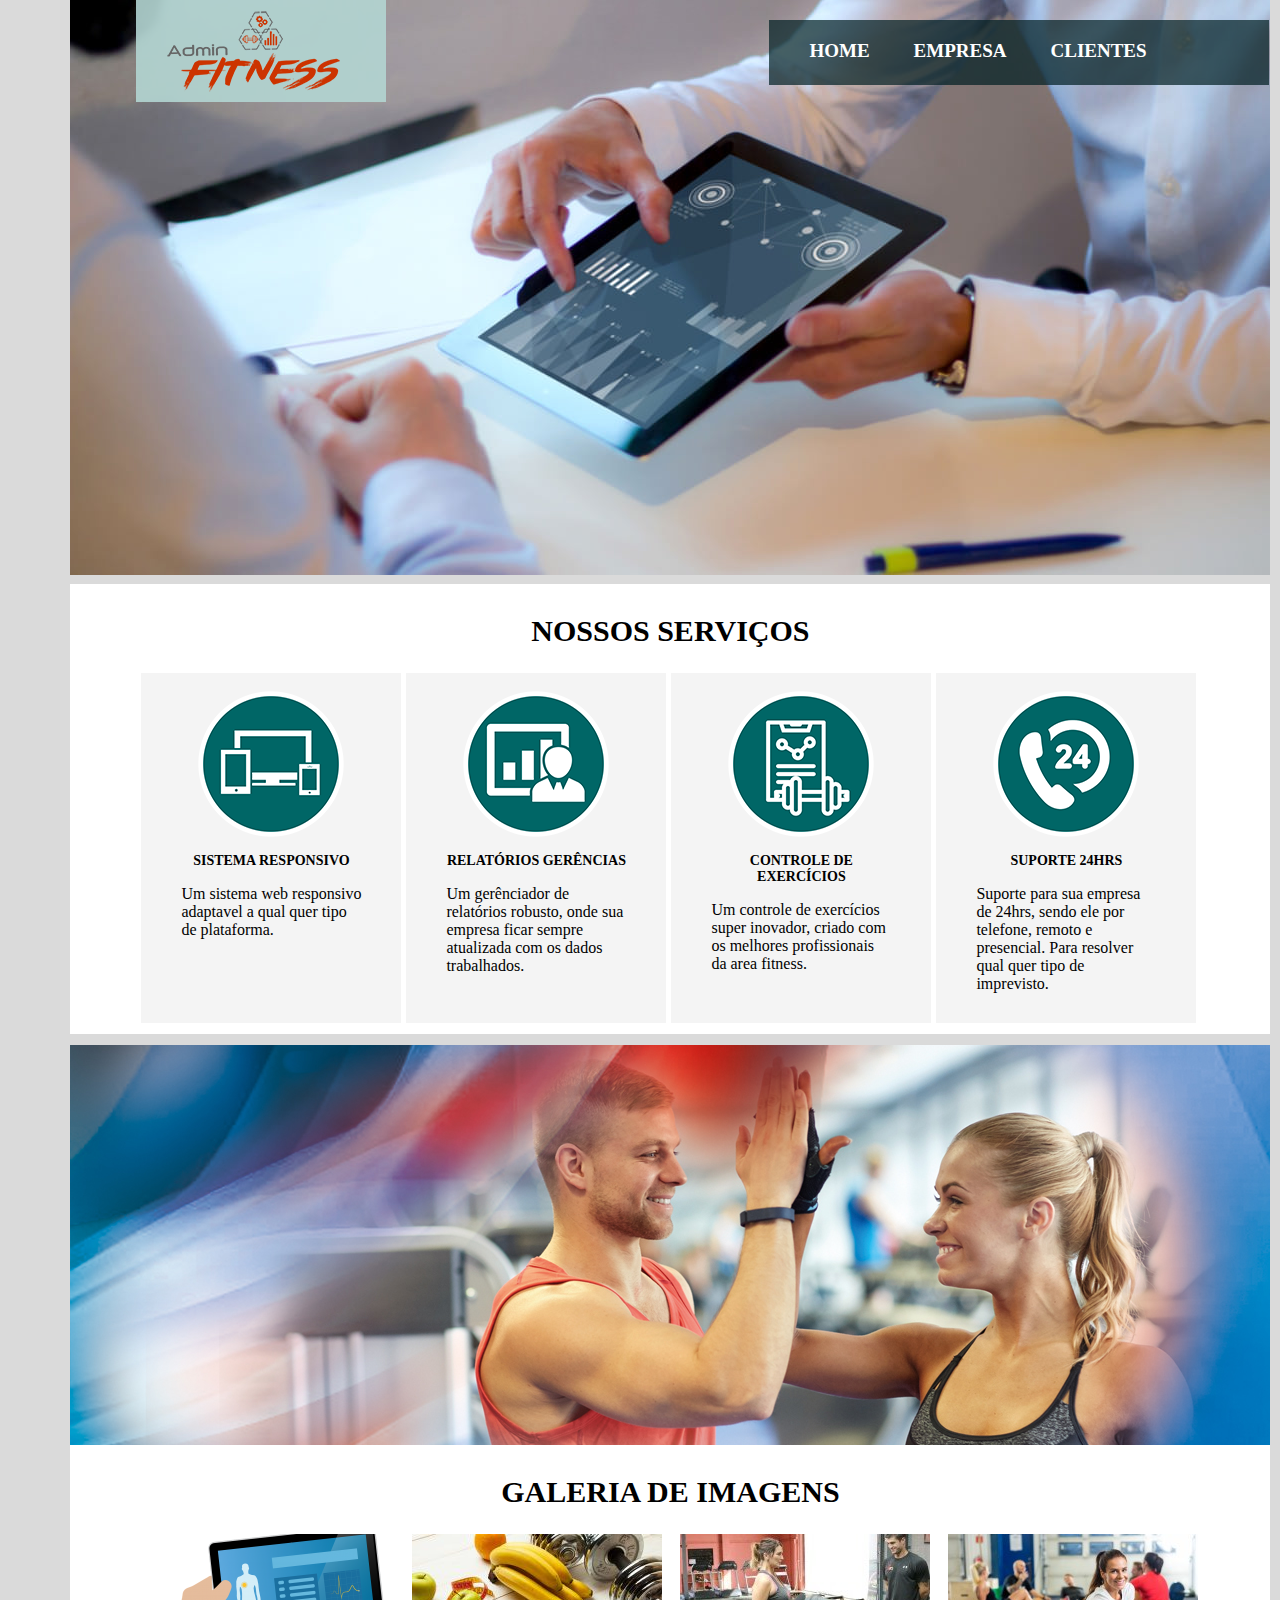
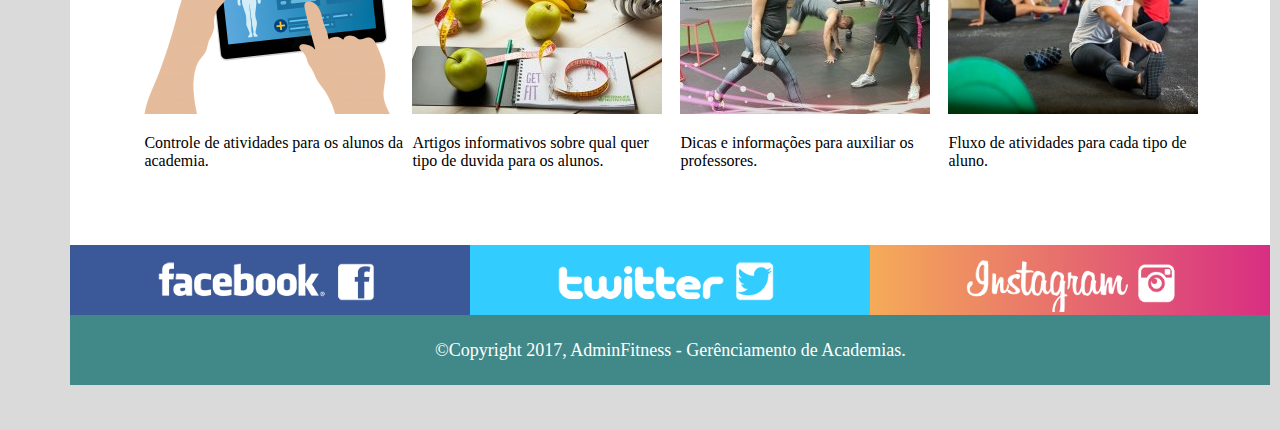
<file: index.html>
<!DOCTYPE html>
<html>
<head>
	<title>AdminFitness</title>
	<meta charset="utf-8">
	<link rel="stylesheet" type="text/css" href="css/style.css">
</head>
<body>
	<div class="centralizar">
		<div class="page">
			<header class="centralizar">
				<div class="logo centralizar">
					<figure>
						<img src="img/logo.png" alt="">
					</figure>
				</div>
				<div class="menu menu-right">
					<nav>
						<ul>
							<li><a class="active" href="index.html" title="">Home</a></li>
							<li><a href="empresa.html" title="">Empresa</a></li>
							<li><a href="clientes.html" title="">Clientes</a></li>
						</ul>
					</nav>			
				</div>

			</header>
			<div class="banner">
				<figure>
					<img src="img/banner.jpg" alt="">
				</figure>
			</div>
			<section class="aj">
				<div class="servicos">
					<h2>Nossos Serviços</h2>
					<div class="servicos-elementos centralizar">
						<div class="elementos">
							<figure>
								<img src="img/figure-responsive.png" alt="">
								<h3>Sistema Responsivo</h3>
								<p>Um sistema web responsivo adaptavel a qual quer tipo de plataforma.</p>
							</figure>
						</div>
						<div class="elementos">
							<figure>
								<img src="img/figure-relatorio.png" alt="">
								<h3>Relatórios Gerências</h3>
								<p>Um gerênciador de relatórios robusto, onde sua empresa ficar sempre
								atualizada com os dados trabalhados.</p>
							</figure>
						</div>
						<div class="elementos">
							<figure>
								<img src="img/figure-controle-exercise.png" alt="">
								<h3>Controle de Exercícios</h3>
								<p>Um controle de exercícios super inovador, criado com os melhores
								profissionais da area fitness.</p>
							</figure>
						</div>
						<div class="elementos">
							<figure>
								<img src="img/figure-suporte.png" alt="">
								<h3>Suporte 24hrs</h3>
								<p>Suporte para sua empresa de 24hrs, sendo ele por telefone, remoto e presencial. Para resolver qual quer tipo de imprevisto.</p>
							</figure>
						</div>																		
					</div>
				</div>
			</section>
			<article class="ajx2">
				<figure>
					<img src="img/banner2.jpg" alt="">
				</figure>
			</article>
			<article>
				<div class="galeria">
					<h2>Galeria de Imagens</h2>
					<div class="galeria-elementos centralizar">
						<div class="elementos-img">
							<figure>
								<img src="img/elemento-01.png" alt="">
								<p>Controle de atividades para os alunos da academia.</p>
							</figure>						
						</div>
						<div class="elementos-img">
							<figure>
								<img src="img/elemento-02.jpg" alt="">
								<p>Artigos informativos sobre qual quer tipo de duvida para os 
								alunos.</p>
							</figure>						
						</div>						
						<div class="elementos-img">
							<figure>
								<img src="img/elemento-03.jpg" alt="">
								<p>Dicas e informações para auxiliar os professores.</p>
							</figure>						
						</div>						
					</div>
					<div class="elementos-img">
						<figure>
							<img src="img/elemento-04.jpg" alt="">
							<p>Fluxo de atividades para cada tipo de aluno.</p>
						</figure>						
					</div>					
				</div>
			</article>
			<footer>
				<div class="social">
					<div class="social-elementos">
						<div class="face">
							<figure>
								<a href="https://pt-br.facebook.com/" title=""><img src="img/icone-facebook.png"></a>
							</figure>
						</div>
						<div class="twitter">
							<figure>
								<a href="https://twitter.com/" title=""><img src="img/icone-twitter.png"></a>
							</figure>						
						</div>
						<div class="insta">
							<figure>
								<a href="https://www.instagram.com/?hl=pt-br" title=""><img src="img/icone-instagram.png"></a>
							</figure>						
						</div>						
					</div>
				</div>
				<div class="copyright">
					<p>©Copyright 2017, AdminFitness - Gerênciamento de Academias.</p>
				</div>
			</footer>
		</div>
	</div>

</body>
</html>
</file>
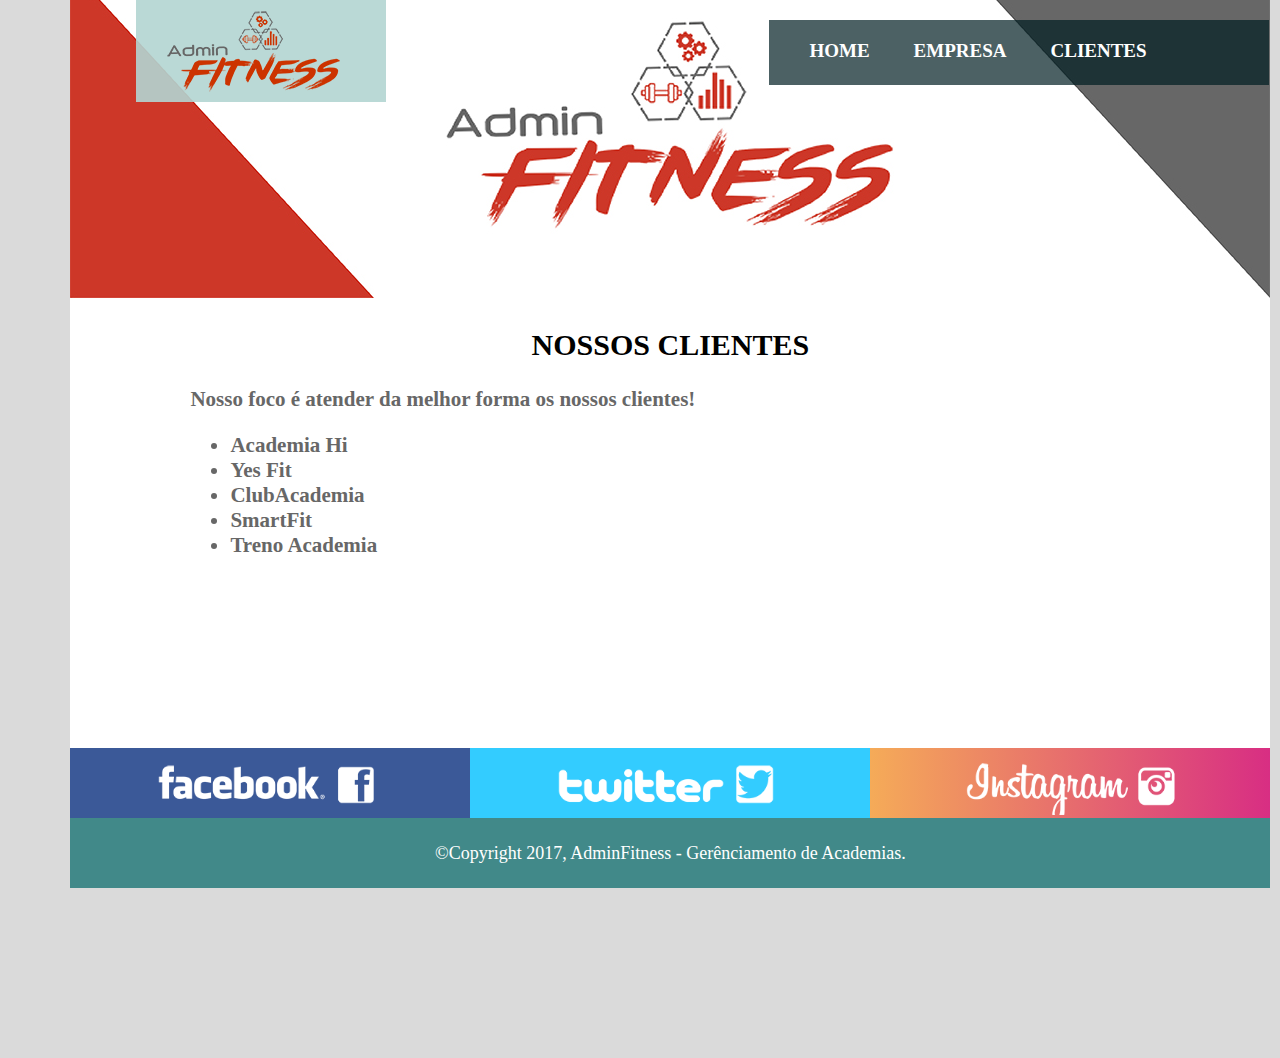
<file: clientes.html>
<!DOCTYPE html>
<html>
<head>
	<title>AdminFitness</title>
	<meta charset="utf-8">
	<link rel="stylesheet" type="text/css" href="css/style.css">
</head>
<body>
	<div class="centralizar">
		<div class="page3">
			<header class="centralizar">
				<div class="logo centralizar">
					<figure>
						<img src="img/logo.png" alt="">
					</figure>
				</div>
				<div class="menu menu-right">
					<nav>
						<ul>
							<li><a href="index.html" title="">Home</a></li>
							<li><a href="empresa.html" title="">Empresa</a></li>
							<li><a class="active" href="clientes.html" title="">Clientes</a></li>
						</ul>
					</nav>			
				</div>

			</header>
			<div class="banner-empresa">
				<figure>
					<img src="img/banner-logo.jpg" alt="">
				</figure>
			</div>
			<section>
				<div class="servicos emp empx2">
					<h2>Nossos clientes</h2>
					<h3>Nosso foco é atender da melhor forma os nossos clientes!<h3>
					<ul>
						<li>Academia Hi</li>
						<li>Yes Fit</li>
						<li>ClubAcademia</li>
						<li>SmartFit</li>
						<li>Treno Academia</li>
					</ul>
						
				</section>

			</article>
			<footer class="ajusta ajustax2">
				<div class="social">
					<div class="social-elementos">
						<div class="face">
							<figure>
								<a href="https://pt-br.facebook.com/" title=""><img src="img/icone-facebook.png"></a>
							</figure>
						</div>
						<div class="twitter">
							<figure>
								<a href="https://twitter.com/" title=""><img src="img/icone-twitter.png"></a>
							</figure>						
						</div>
						<div class="insta">
							<figure>
								<a href="https://www.instagram.com/?hl=pt-br" title=""><img src="img/icone-instagram.png"></a>
							</figure>						
						</div>						
					</div>
				</div>
				<div class="copyright">
					<p>©Copyright 2017, AdminFitness - Gerênciamento de Academias.</p>
				</div>
			</footer>
		</div>
	</div>

</body>
</html>
</file>
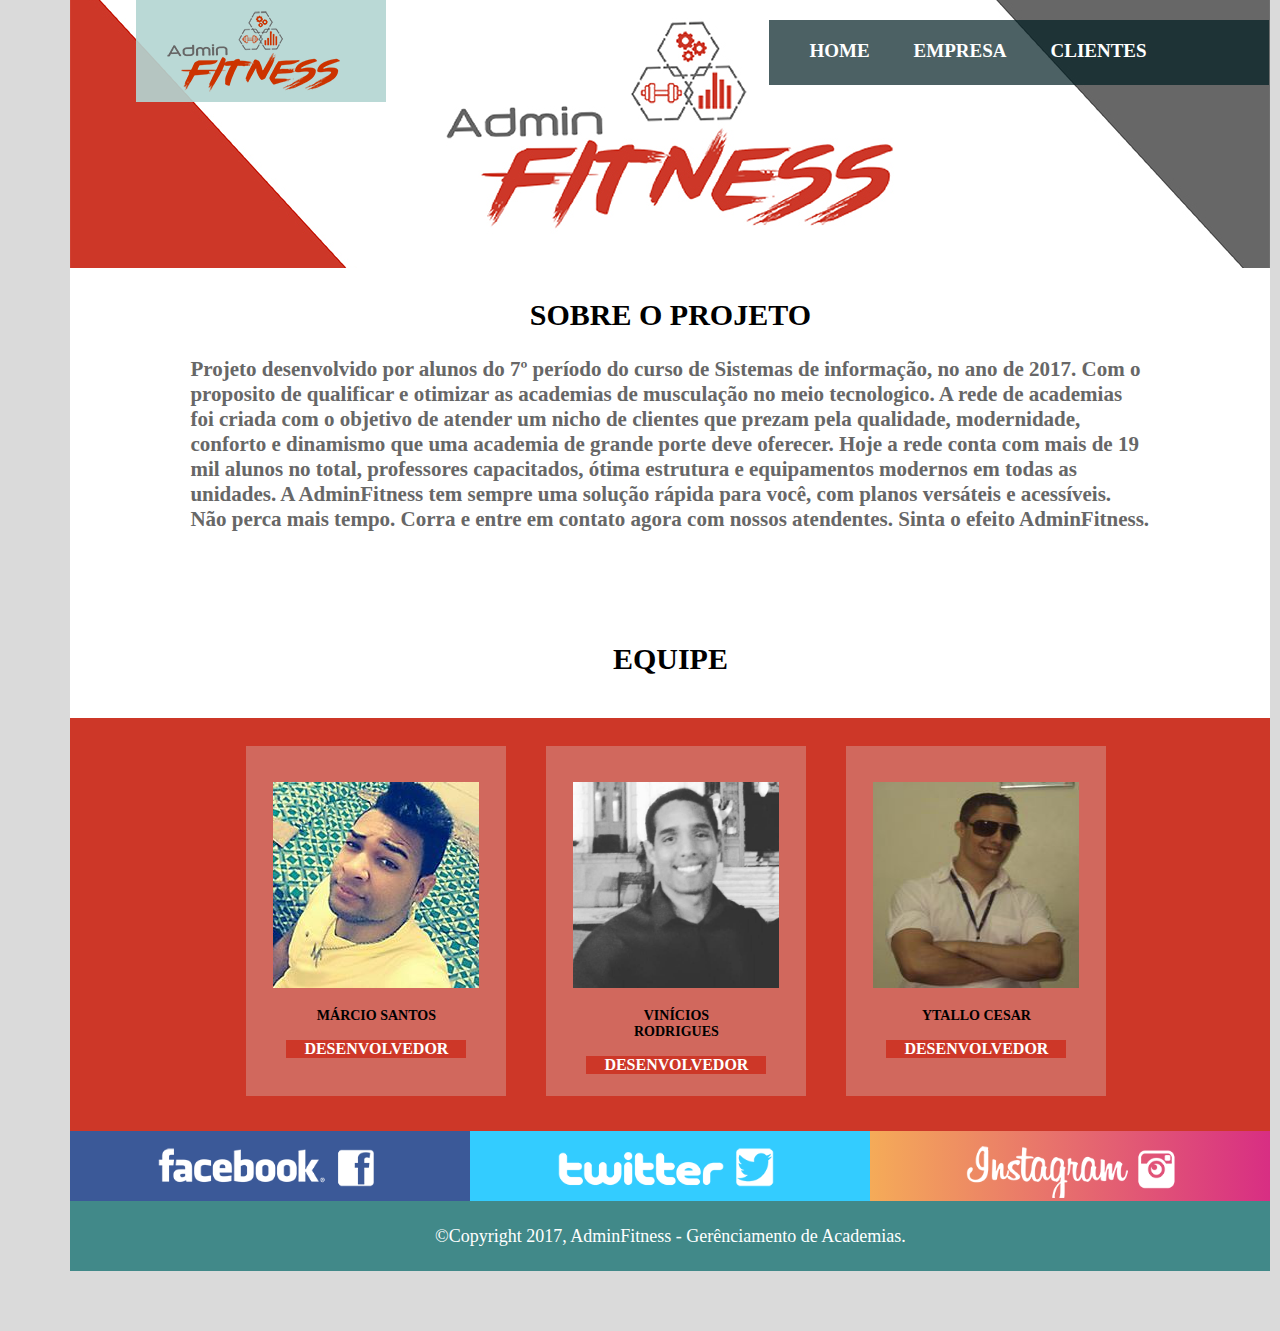
<file: empresa.html>
<!DOCTYPE html>
<html>
<head>
	<title>AdminFitness</title>
	<meta charset="utf-8">
	<link rel="stylesheet" type="text/css" href="css/style.css">
</head>
<body>
	<div class="centralizar">
		<div class="page2">
			<header class="centralizar">
				<div class="logo centralizar">
					<figure>
						<img src="img/logo.png" alt="">
					</figure>
				</div>
				<div class="menu menu-right">
					<nav>
						<ul>
							<li><a href="index.html" title="">Home</a></li>
							<li><a class="active" href="empresa.html" title="">Empresa</a></li>
							<li><a href="clientes.html" title="">Clientes</a></li>
						</ul>
					</nav>			
				</div>

			</header>
			<div class="banner-empresa">
				<figure>
					<img src="img/banner-logo.jpg" alt="">
				</figure>
			</div>
			<section class="secao">
				<div class="servicos emp">
					<h2>Sobre o Projeto</h2>
					<h3>Projeto desenvolvido por alunos do 7º período do curso de Sistemas de informação, no ano de 2017. Com o proposito de qualificar e otimizar as academias de musculação no meio tecnologico.
						A rede de academias foi criada com o objetivo de atender um nicho de clientes que prezam pela qualidade, modernidade, conforto e dinamismo que uma academia de grande porte deve oferecer.

						Hoje a rede conta com mais de 19 mil alunos no total, professores capacitados, ótima estrutura e equipamentos modernos em todas as unidades.

						A AdminFitness tem sempre uma solução rápida para você, com planos versáteis e acessíveis. Não perca mais tempo. Corra e entre em contato agora com nossos atendentes. Sinta o efeito AdminFitness.</h3>
						<div class="servicos-elementos centralizar">
							<h2 class="ajusta-txt">Equipe</h2>
							<div class="elementos ajusta-img">
								<figure>
									<img src="img/aluno01.jpg" alt="">
									<h3>Márcio Santos</h3>
									<p>Desenvolvedor</p>
								</figure>
							</div>
							<div class="elementos ajusta-img">
								<figure>
									<img src="img/aluno02.jpg" alt="">
									<h3>Vinícios Rodrigues</h3>
									<p>Desenvolvedor</p>
								</figure>
							</div>
							<div class="elementos ajusta-img">
								<figure>
									<img src="img/aluno03.png" alt="">
									<h3>Ytallo Cesar</h3>
									<p>Desenvolvedor</p>
								</figure>
							</div>																		
						</div>
					</div>
				</section>

			</article>
			<footer class="ajusta">
				<div class="social">
					<div class="social-elementos">
						<div class="face">
							<figure>
								<a href="https://pt-br.facebook.com/" title=""><img src="img/icone-facebook.png"></a>
							</figure>
						</div>
						<div class="twitter">
							<figure>
								<a href="https://twitter.com/" title=""><img src="img/icone-twitter.png"></a>
							</figure>						
						</div>
						<div class="insta">
							<figure>
								<a href="https://www.instagram.com/?hl=pt-br" title=""><img src="img/icone-instagram.png"></a>
							</figure>						
						</div>						
					</div>
				</div>
				<div class="copyright">
					<p>©Copyright 2017, AdminFitness - Gerênciamento de Academias.</p>
				</div>
			</footer>
		</div>
	</div>

</body>
</html>
</file>
<file: css/style.css>
body{
	padding: 0;
	margin: 0;
	background: #DADADA;
}

.centralizar{
	margin: 0 auto;
	width: 89%;
}

.page{
	width: 1200px;
	height: 2000px;
}

.page2{
	width: 1200px;
	height: 400px;
}
.page3{
	width: 1200px;
	height: auto;
}

header{
	width: 1000px;
	height: 100px;
}

.menu nav ul{
	padding: 0px;
	margin: 0px;
	height: 65px;
	background-color: rgba(0, 30, 34, 0.70);
	list-style: none;
	z-index: 998;
	display: block;
	position: relative; 
}

.menu nav ul li{
	display: inline;
}

.menu nav ul li a{
	padding: 20px 20px;
	display: inline-block;
	color: #fff;
	text-decoration: none;
	text-transform: uppercase;
	font-weight: bold;
	position: relative;
	left: 20px;
	-webkit-transition: 0.7s ease-in;
	-moz-transition: 0.7s ease-in;
	-o-transition: 0.7s ease-in;
	transition: 0.7s ease-in;
	font-size: 19px;
}
.menu-right{
	width: 500px;
	height: 50px;
	float: right;
	position: relative;
	top: 20px;
	left: 65px;
}
a:hover{
	background-color: #395268;
}
.logo{
	width: 250px;
	height: 100px;
	float: left;
}
.logo figure{
	margin: 0;
	padding: 0 30px;
	background-color: rgba(178,213,209,0.9);
	z-index: 999;
	position: relative;
	display: block;
	-webkit-transition: 0.9s ease-in;
	-moz-transition: 0.9s ease-in;
	-o-transition: 0.9s ease-in;
	transition: 0.9s ease-in;
}
.logo figure:hover{
	background-color: #00464F;
}


.banner{
	width: 1200px;
	height: 500px;
}

.banner-empresa{
	width: 1200px;
	height: 328px;
	position: relative;
	top: -10px;
}

.banner-empresa figure{
	position: relative;
	top: -120px;
	margin: 0 auto;
}
.banner figure{
	margin: 0 auto;
	position: relative;
	top: -55px;
	z-index: 1;
}

.banner img{
	position: relative;
	top: -70px;
}
.aj{
	position: relative;
	top: -10px
}
.servicos{
	width: 1200px;
	height: 450px;
	background: #fff;
	position: relative;
	top: -26px
}

.emp{
	position: relative;
	top: -140px;;

}

.empx2{
	position: relative;
	top: -150px;
}

.emp h3{
	color: #676767;
	font-size: 21px;
	margin: 0 auto;
	width: 80%;
	font-weight: bold;

}
.servicos h2{
	text-align: center;
	text-transform: uppercase;
	font-weight: bold;
	font-size: 30px;
	padding-top: 30px;
	padding-bottom: 0px; 
	margin-top: 20px;
}

.secao{
	background-color: #CD3728;
	float: left;
	position: relative;
	top: -40px;
}

.ajusta-img{
	position: relative;
	left: 70px;
	margin-left: 40px !important;
	top: 105px;
}
.ajusta-img img{
	width: 206px;
	height: 206px;
	padding: 20px;
	position: relative;
	right: 33px;
}
.ajusta-txt {

	position: relative;
	top: 60px;


}
.ajusta-img h3{
	color: #000;
	font-size: 15px;
}

.ajusta-img figure p{
	background-color: #CD3728;
	text-align: center;
	color: #fff;
	font-weight: bold;
	text-transform: uppercase;
}
.elementos{
	width: 260px;
	height: 350px;
	background-color: rgba(218,218,218,0.3);
	float: left;
	margin-left: 5px;
}
.elementos:hover{
	background-color: rgba(0,0,0,0.3);
	-webkit-transition: 0.9s ease-in;
	-moz-transition: 0.9s ease-in;
	-o-transition: 0.9s ease-in;
	transition: 0.9s ease-in;
}

.elementos img{
	display: block;
	margin-left: auto;
	margin-right: auto;
}

.elementos h3{
	font-size: 14px;
	font-weight: bold;
	text-align: center;
	text-transform: uppercase;
}

article{
	width: 1200px;
	height: 400px;
	float: left;
	position: relative;
	top: -25px;
}

article figure{
	margin: 0;
}

article h2{
	text-align: center;
	text-transform: uppercase;
	font-weight: bold;	
}

.galeria{
	width: 1200px;
	height: 400px;
	background-color: #fff;
	position: relative;
	top: -20px;
}

.galeria h2{
	text-align: center;
	text-transform: uppercase;
	font-weight: bold;
	font-size: 30px;
	padding-top: 30px;
	padding-bottom: 0px;
	margin-top: 20px;
}

.elementos-img{
	width: 260px;
	height: 350px;
	float: left;
	margin-left: 8px;
}

.ajusta{
	position: relative;
	top: -15px;
}

.ajustax2{
	position: relative;
	top: -125px;
}
footer .social{
	width: 1200px;
	height: 90px;
	float: left;
	position: relative;
	top: -25px;
}

.social figure{
	margin: 0;
	position: relative;
	top: 7px;
	left: 5px;
}

.social figure a{
	text-decoration: none;
	background: none;	
}
.social figure img{
	width: 250px;
	height: auto;
	position: relative;
	left: 55px;
}
.face{
	width: 400px;
	height: 70px;
	float: left; 
	background-color: #3B5998;
	-webkit-transition: 0.9s ease-in;
	-moz-transition: 0.9s ease-in;
	-o-transition: 0.9s ease-in;
	transition: 0.9s ease-in;
}
.face:hover{
	background-color: #3399CC;
}

.twitter{
	width: 400px;
	height: 70px;
	float: left; 
	background-color: #33CCFF;
	-webkit-transition: 0.9s ease-in;
	-moz-transition: 0.9s ease-in;
	-o-transition: 0.9s ease-in;
	transition: 0.9s ease-in;	
}

.twitter:hover{
	background-color: #33CCCC;
}

.insta{
	width: 400px;
	height: 70px;
	float: left; 
	background: linear-gradient(to right, #F5AB58, #D82E83);
	-webkit-transition: 0.9s ease-in;
	-moz-transition: 0.9s ease-in;
	-o-transition: 0.9s ease-in;
	transition: 0.9s ease-in;	
}

.insta:hover{
	background: linear-gradient(to left, #F5AB58, #D82E83);
}

.copyright{
	text-align: center;
	width: 1200px;
	height: 70px;
	float:left;
	background-color: rgba(0, 102, 102, 0.70);
	position: relative;
	top: -45px;
}

.copyright p{
	color: #fff;
	font-size: 18px;
	position: relative;
	top: 7px;
}
</file>
